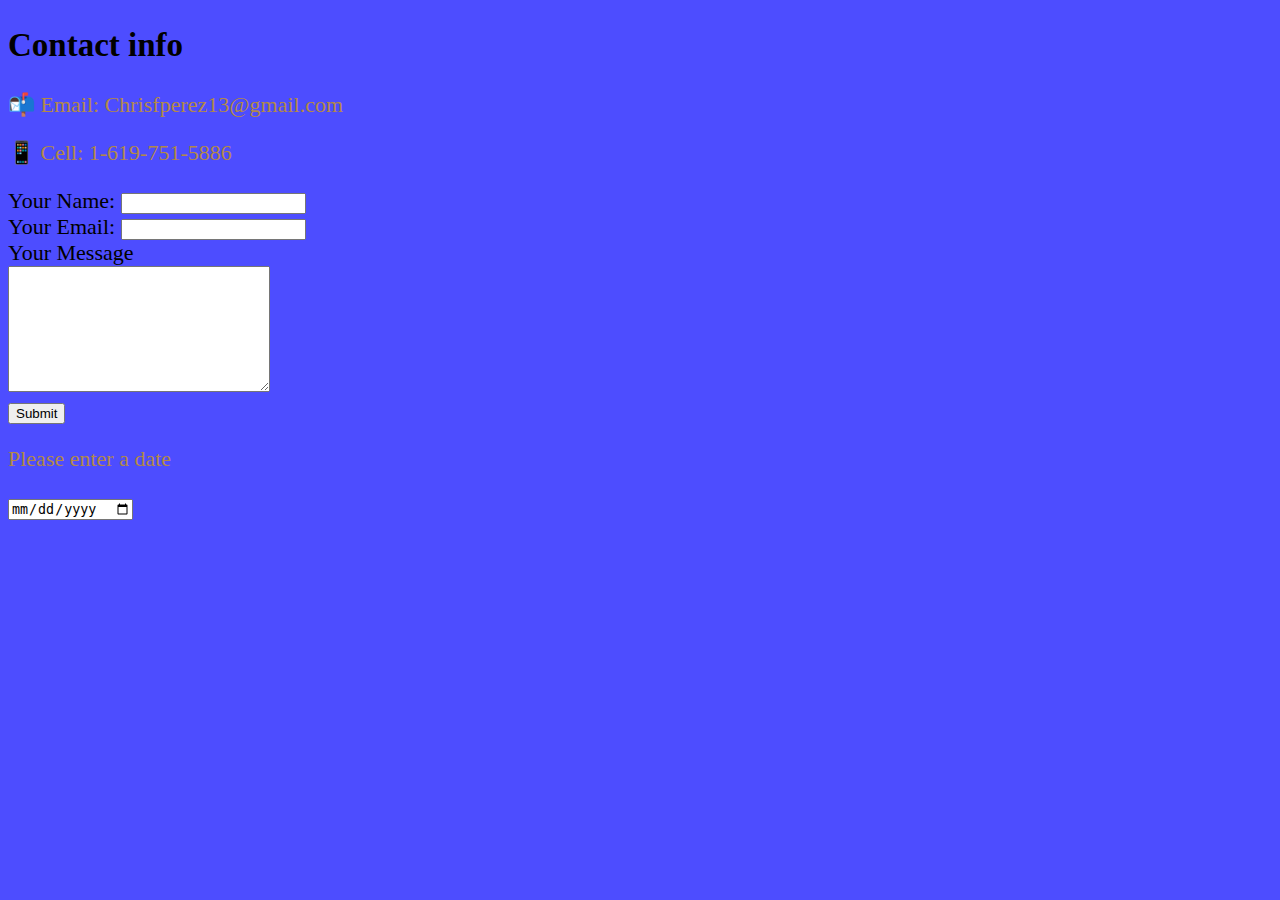
<file: ContactInfo.html>
<!DOCTYPE html>
<html lang="en">
<head>
    <meta charset="UTF-8">
    <title>Title</title>
    <link href="style.css" rel ="stylesheet" type="text/css">
</head>
<body >
<h2>Contact info</h2>
<p>📬 Email: Chrisfperez13@gmail.com</p>
<p>📱 Cell: 1-619-751-5886</p>

<form action="mailto:chrisfperez13@gmail.com" method="post" enctype="text/plain">
    <label>Your Name:</label>
    <input type ="text" name="yourName" value=""><br>
    <label>Your Email:</label>
    <input type ="email" name="yourEmail" value=""><br>
    <label>Your Message</label><br>
    <textarea name ="yourMessage" rows ="8" cols="30"></textarea><br>
    <input type="submit" name="">
    <p>Please enter a date</p>
    <input type ="date">
</form>
</body>
</html>
</file>
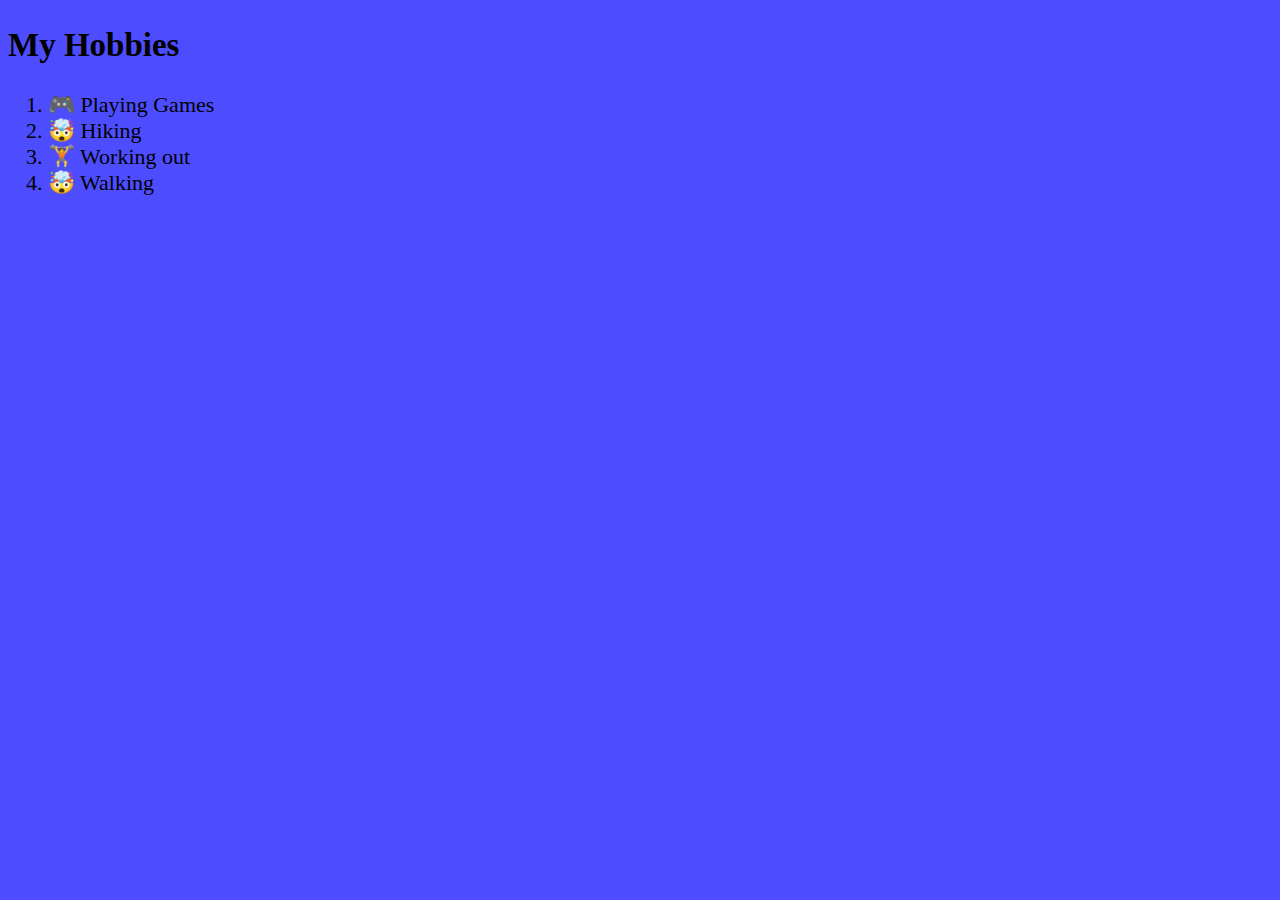
<file: hobbies.html>
<!DOCTYPE html>
<html lang="en">
<head>
    <meta charset="UTF-8">
    <title>Title</title>
    <link href="style.css" rel ="stylesheet" type="text/css">
</head>
<body bgcolor="#4545E6" >
<h2><Strong>My Hobbies</Strong></h2>
<ol type = "">
  <li>🎮 Playing Games</li>
  <li>🤯 Hiking</li>
  <li>🏋 ‍Working out</li>
  <li>🤯 Walking</li>

</ol>
</body>
</html>
</file>
<file: style.css>
body {
    background-color:  #4D4DFF;
    font-family: 'Roboto Mono';font-size: 22px;
}
  h1 {
    color: #FFC059;
  }
  p {
    color: #B38947;
  }
  h3{
    color: #B38947;
  }
  img {
    border-radius: 50%;
  }

  .center {
    margin: auto;
    width: 50%;
    padding: 5x;
  }

  .centerNoBack {
    margin: auto;
    width: 50%;
    padding: 10px;
  }
  h4{
    color: #B38947;

  }
</file>
